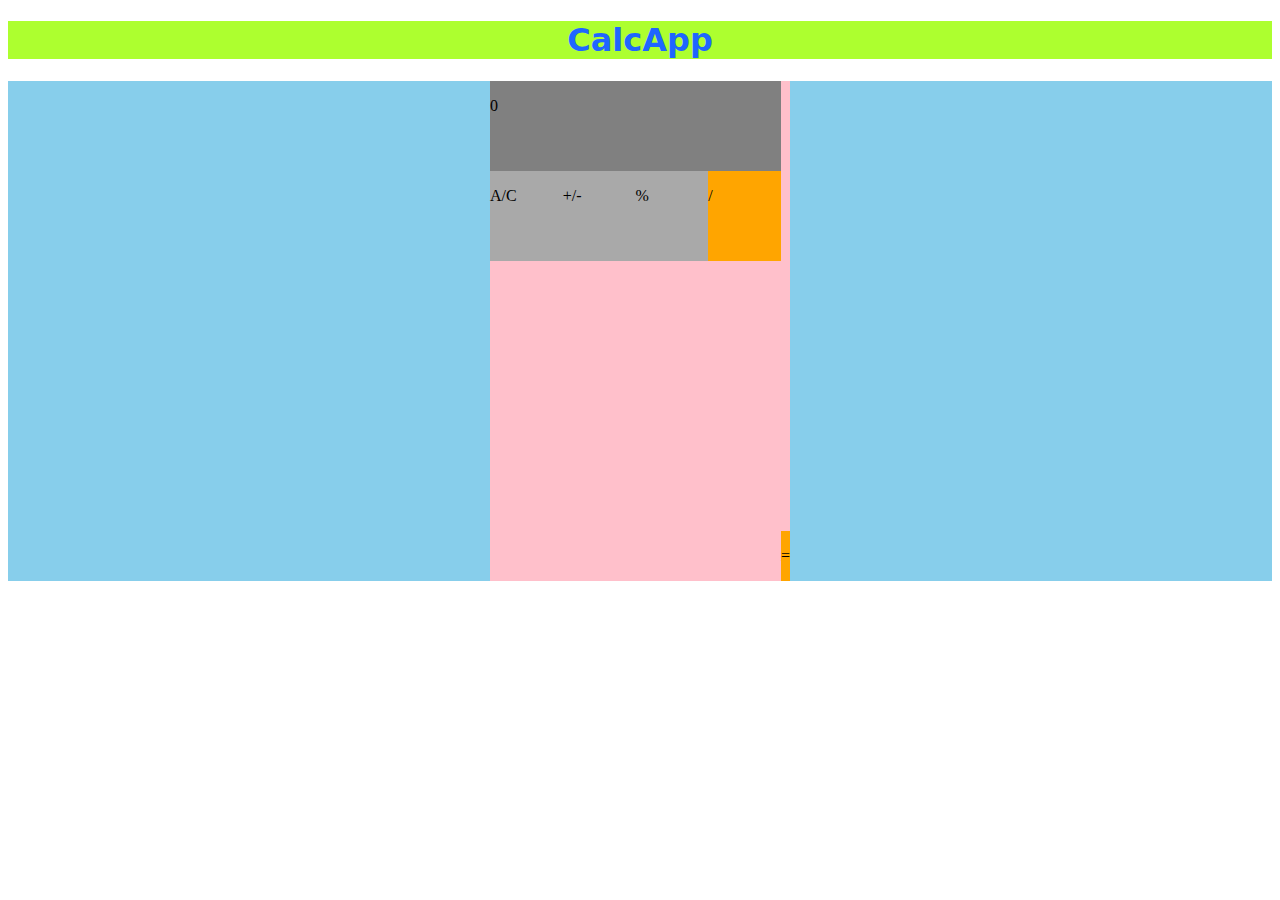
<file: index.html>
<!DOCTYPE html>
<html>
    <head>
        <title>CalculatorWeb</title>
        <meta charset="UTF-8">
        <link rel = "stylesheet" href = "style.css">
    </head>
    <body>
        <header>
            <div class = "text-container">
                <h1 id = "h1">
                    CalcApp
                </h1>
            </div>
        </header>
        <div class = "main-container">
            <div class = "calculator-container">
                <div class = "view-box" id = "view-box-id">
                    <p class = "view-text"  id = "view-text-id"> 0 </p>
                </div>
                <div class = "settings-box" id = "A/C" style = "grid-area: set1">
                    <p class = "button-text" > A/C </p>
                </div>
                <div class = "settings-box" style = "grid-area: set2">
                    <p class = "button-text" > +/- </p>
                </div>
                <div class = "settings-box" style = "grid-area: set3">
                    <p class = "button-text" > % </p>
                </div>
                <div class = "operator-box" id = "/" style = "grid-area: op1">
                    <p class = "button-text" > / </p>
                </div>
                <div class = "number-box" id = "num1" style = "grid-area: num1">
                    <p class = "button-text" > 1 </p>
                </div>
                <div class = "number-box" id = "num2" style = "grid-area: num2">
                    <p class = "button-text" > 2 </p>
                </div>
                <div class = "number-box" id = "num3" style = "grid-area: num3">
                    <p class = "button-text" > 3 </p>
                </div>
                <div class = "operator-box" id = "x" style = "grid-area: op2">
                    <p class = "button-text" > x </p>
                </div>
               <div class = "number-box" id = "num4" style = "grid-area: num4">
                    <p class = "button-text" > 4 </p>
                </div>
                <div class = "number-box" id = "num5" style = "grid-area: num5">
                    <p class = "button-text" > 5 </p>
                </div>
                <div class = "number-box" id = "num6" style = "grid-area: num6">
                    <p class = "button-text" > 6 </p>
                </div>
                <div class = "operator-box" id = "+" style = "grid-area: op3">
                    <p class = "button-text" > + </p>
                </div>
                <div class = "number-box" id = "num7" style = "grid-area: num7">
                    <p class = "button-text" > 7 </p>
                </div>
                <div class = "number-box" id = "num8" style = "grid-area: num8">
                    <p class = "button-text" > 8 </p>
                </div>
                <div class = "number-box" id = "num9" style = "grid-area: num9">
                    <p class = "button-text" > 9 </p>
                </div>
                <div class = "operator-box" id = "-" style = "grid-area: op4">
                    <p class = "button-text" > - </p>
                </div>
                <div class = "number-box" id = "num0" style = "grid-area: num0">
                    <p class = "button-text" > 0 </p>
                </div>
                <div class = "number-box" style = "grid-area: numD">
                    <p class = "button-text" > . </p>
                </div>
                <div class = "operator-box" id = "=" style = "grid-area: op5">
                    <p class = "button-text" > = </p>
                </div>
            </div>
        </div>
        <script src = "script.js">
        </script>
    </body>
</html>
</file>
<file: style.css>
h1{
    color: #1F66FF;
    font-family: system-ui, -apple-system, BlinkMacSystemFont, 'Segoe UI', Roboto, Oxygen, Ubuntu, Cantarell, 'Open Sans', 'Helvetica Neue', sans-serif;
}

header{
    align-items: center;
    width: 1fr;
    height: auto;
}

.main-container{
    display: flex;
    justify-content: center;
    width: 1fr;
    height: 500px;
    background-color: skyblue;
    align-items: center;
}

.text-container{
    width: 1fr;
    height: auto;
    text-align: center;
    background-color: greenyellow;
    display: block;
}

.calculator-container{
    display: grid;
    background-color: pink;
    width: 300px;
    height: 500px;
    grid-template-columns: 4fr 4fr 4fr 4fr;
    grid-template-rows: 5fr 5fr 5fr 5fr 5fr;
    grid-template-areas: 
    "view view view view"
    "set1 set2 set3 op1";
}

.view-box{
    background-color: gray;
    grid-area: view;

}

.number-box{
    background-color: lightgray;
}

.operator-box{
    background-color: orange;
}

.settings-box{
    background-color: darkgray;
}
</file>
